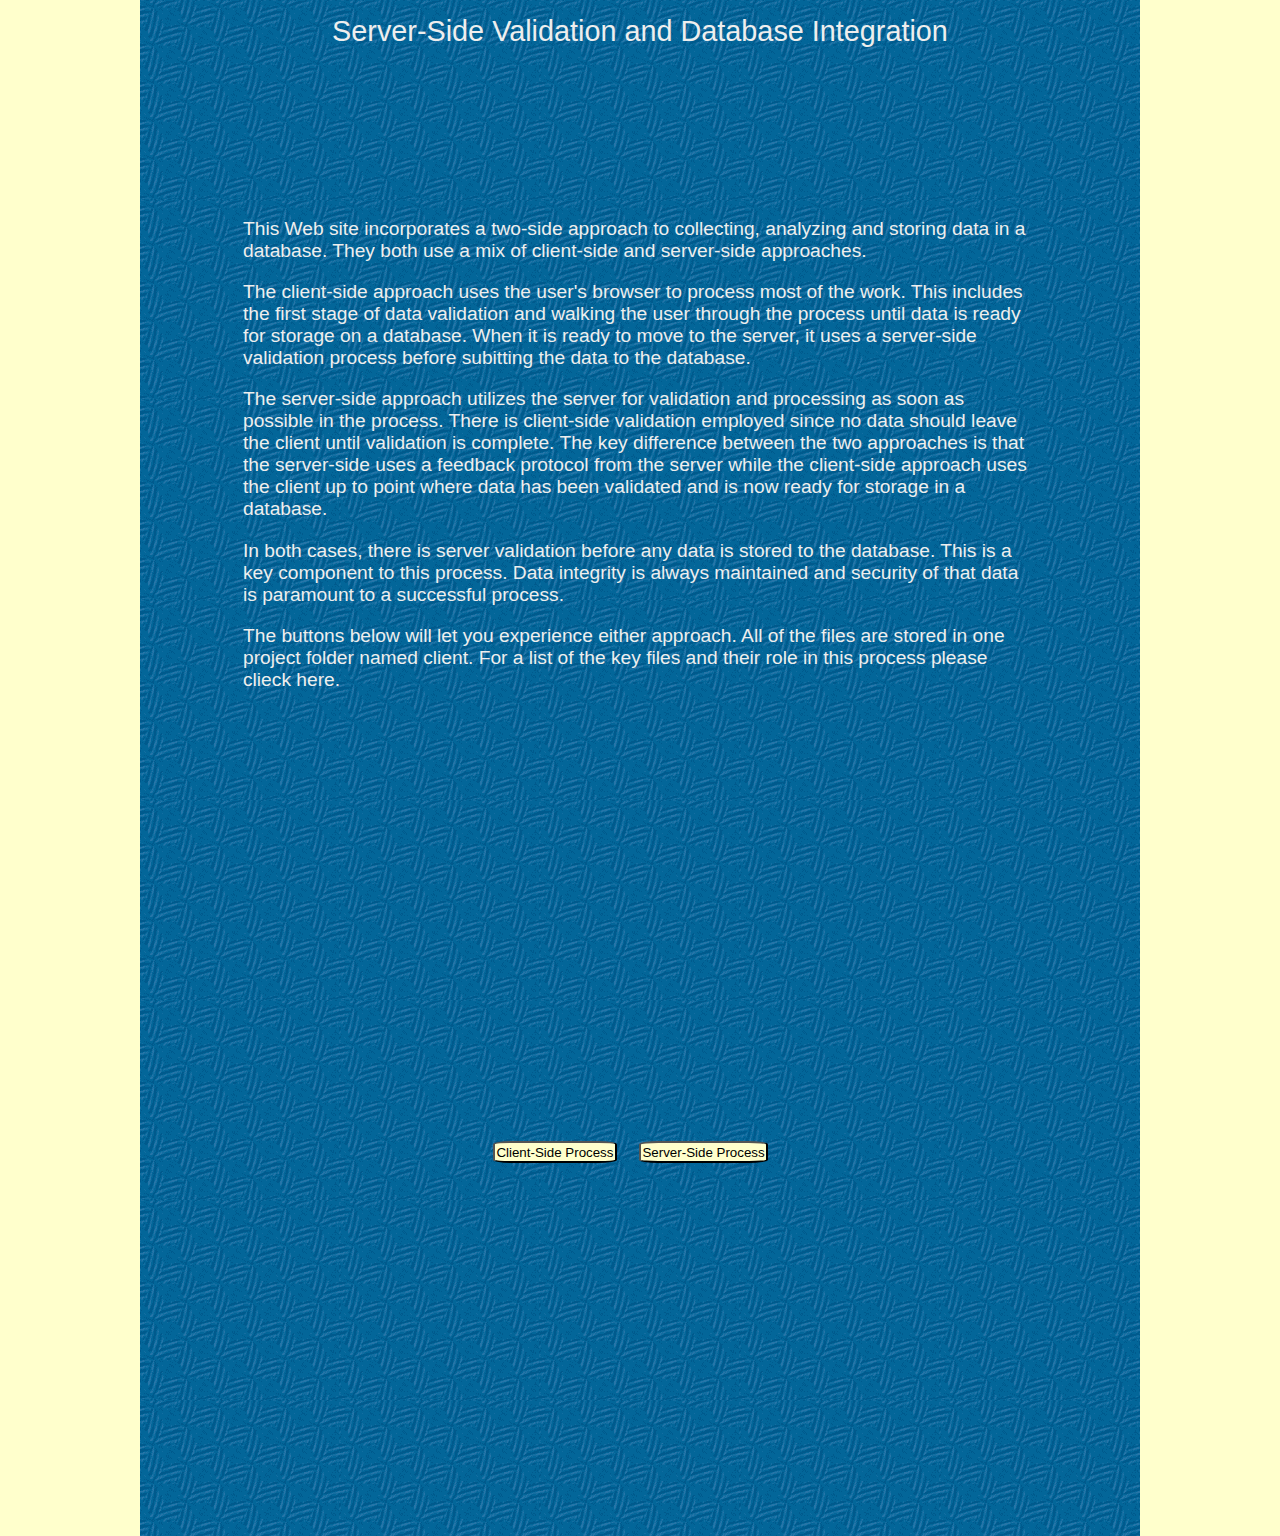
<file: client/index.htm>
<!DOCTYPE html>
<html>
<head>

<link href="./common/form_val.css" type="text/css" rel="stylesheet">

<meta charset="utf-8">
<title>Server-Side Validation and Database Integration</title>
</head>

<body>
<div id="container">
	<table id="intro_tbl">
		<tr>
			<td colspan="2">
				<div id="title">
					Server-Side Validation and Database Integration
				</div>
			</td>
		</tr>
		<tr>
			<td colspan="2">
				<p class="para">
					This Web site incorporates a two-side approach to collecting, analyzing and storing data in a database. They both use a mix of client-side and server-side approaches.
				</p>
				<p class="para">
					The client-side approach uses the user's browser to process most of the work. This includes the first stage of data validation and walking the user through the process until data is ready for storage on a database. When it is ready to move to the server, it uses a server-side validation process before subitting the data to the database.
				</p>
				<p class="para">
					The server-side approach utilizes the server for validation and processing as soon as possible in the process. There is client-side validation employed since no data should leave the client until validation is complete. The key difference between the two approaches is that the server-side uses a feedback protocol from the server while the client-side approach uses the client up to point where data has been validated and is now ready for storage in a database. 
				</p>
				<p class="para">
					In both cases, there is server validation before any data is stored to the database. This is a key component to this process. Data integrity is always maintained and security of that data is paramount to a successful process.
				</p>
				<p class="para">
					The buttons below will let you experience either approach. All of the files are stored in one project folder named <span>client</span>. For a list of the key files and their role in this process please clieck here.
				</p>
			</td>
		</tr>
	</table>
	<table id="btn_tbl">
		<tr>
			<td>
				<form name="client" action="./htm/client.htm" method="post">
					<input type="submit" class="btn" value="Client-Side Process" />
				</form>
			</td>
			<td>
				<form name="client" action="./php/client.php" method="post">
					<input type="submit"  class="btn" value = "Server-Side Process" />
				</form>
			</td>
		</tr>
	</table>
</div> <!-- end container -->
</body>
</html>
</file>
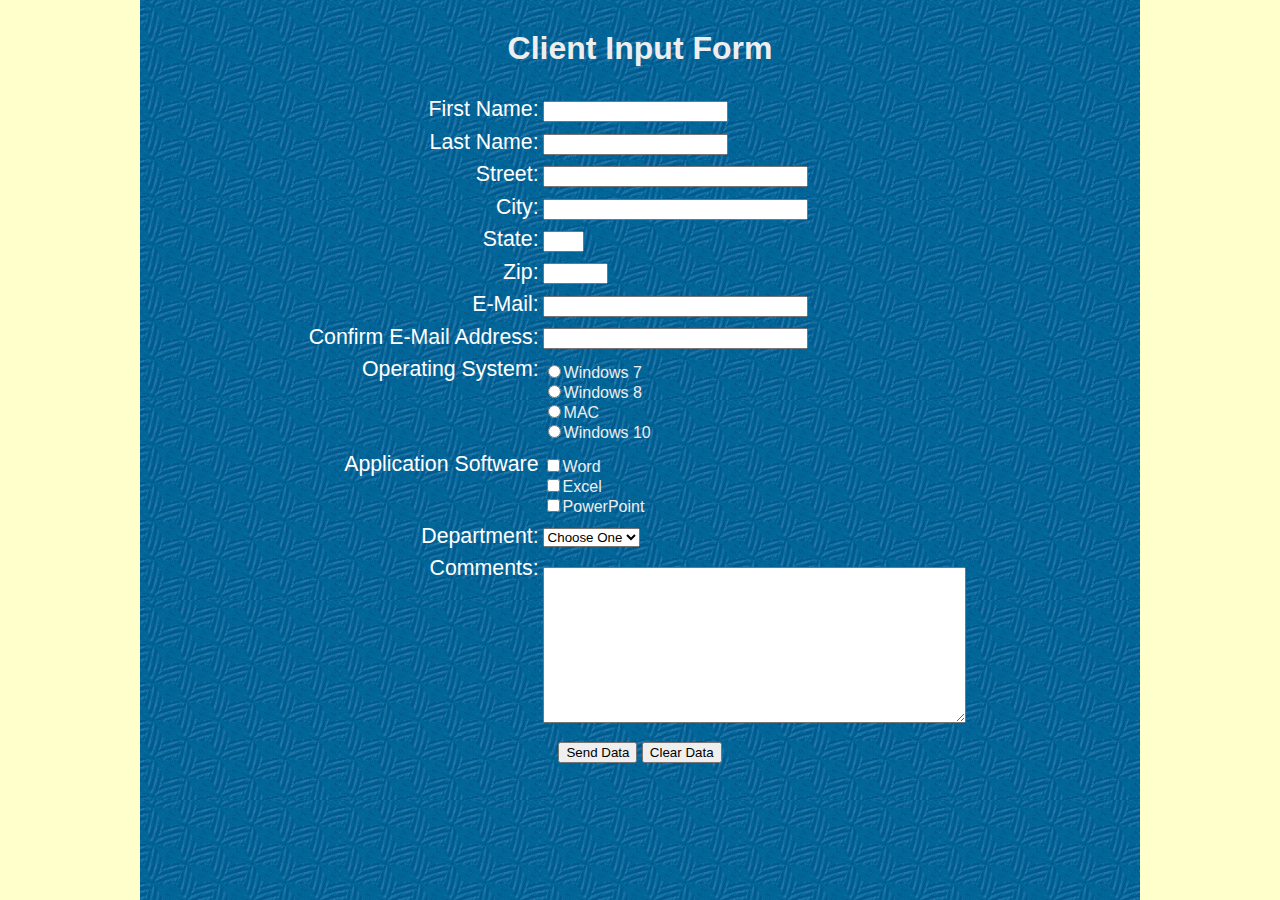
<file: client/htm/client.htm>
<!DOCTYPE html>
<html>
<head>

<link href="../common/form_val.css" type="text/css" rel="stylesheet">

<script type="text/javascript"  src="../common/form_val.js"></script>

<meta charset="utf-8">
<title>Form Validation</title>
</head>

<body>
<div id="container">

	<form name="client" action="../htm/feedback.htm" onsubmit="return val_data();" method="post">
	<table>
		<tr>
			<td colspan="2">
				<h1 style="text-align:center;">Client Input Form</h1>
			</td>
		</tr>
    	<tr>
        	<td class="labels">First Name:</td>
            <td><input name="fn" size="20" ></td>
        </tr>
		<tr>
        	<td class="labels">Last Name:</td>
            <td><input name="ln" size="20" ></td>
        </tr>
		<tr>
        	<td class="labels">Street:</td>
            <td><input name="street" size="30" ></td>
        </tr>
		<tr>
        	<td class="labels">City:</td>
            <td><input name="city" size="30" ></td>
        </tr>
        <tr>
        	<td class="labels">State:</td>
            <td><input name="st" size="2" maxlength="2" ></td>
        </tr>
        <tr>
        	<td class="labels">Zip:</td>
            <td><input name="zip" size="5" maxlength="5" ></td>
        </tr>
		<tr>
        	<td class="labels">E-Mail:</td>
            <td><input name="em" size="30" ></td>
        </tr>
		<tr>
        	<td class="labels">Confirm E-Mail Address:</td>
            <td><input name="em2" size="30" ></td>
        </tr>
        <tr>
        	<td class="labels">Operating System:</td>
            <td>
			
			<input type="radio" name="opsys" value="3">Windows 7<br />
			<input type="radio" name="opsys" value="2">Windows 8<br />
			<input type="radio" name="opsys" value="4">MAC<br />
			<input type="radio" name="opsys" value="1">Windows 10
			
			</td>
        </tr>
        <tr>
        	<td class="labels">Application Software</td>
            <td>
            <input type="checkbox" value="5" name="word">Word<br />
			<input type="checkbox" value="6" name="excel">Excel<br />
			<input type="checkbox" value="7" name="ppt">PowerPoint
            </td>
        </tr>
        <tr>
        	<td class="labels">Department:</td>
            <td>
            	<select name="dept">
                	<option value="">Choose One</option>
					<option value='1'>Marketing</option>
					<option value='2'>Accounting</option>
					<option value='3'>Operations</option>
					<option value='4'>IT</option>  
                </select>
            </td>
        </tr>
		<tr>
        	<td class="labels">Comments:</td>
            <td>
            	<textarea name="comments" rows="10" cols="50"></textarea>
            </td>
        </tr>
        <tr>
        	<td colspan="2" style="text-align:center;">
            	<input type="submit" name="s" value="Send Data">
           
            	<input type="reset" name="r" value="Clear Data">
            </td>
        </tr>
	</table>
    </form>
</div> <!-- end container -->
</body>
</html>
</file>
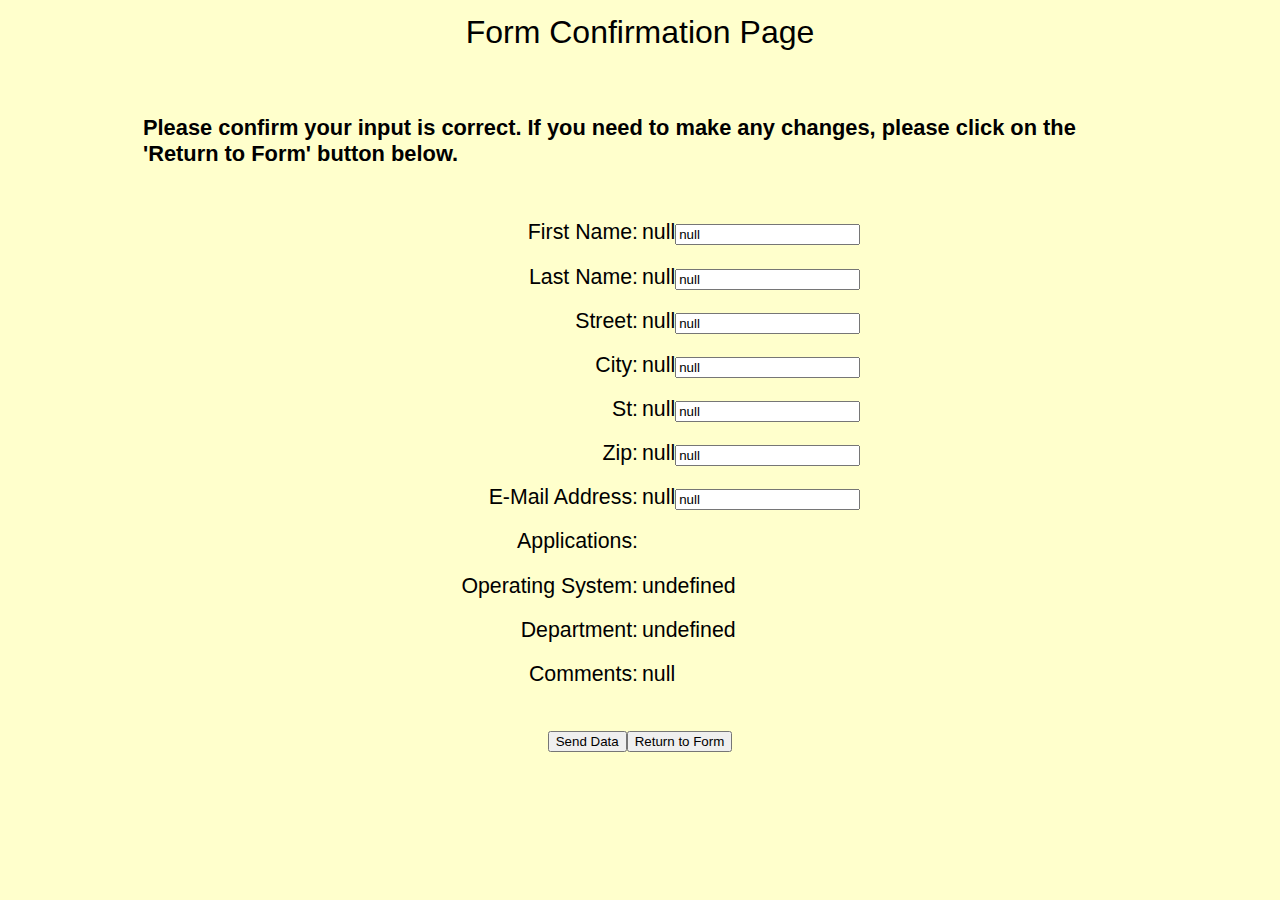
<file: client/htm/feedback.htm>
<!DOCTYPE html>
<html>
<head>
<link href="../common/form_val.css" type="text/css" rel="stylesheet">
<script type="text/javascript" src="../common/feedback.js"></script> 
<meta charset="utf-8">
<title>Feedback</title>
</head>

<body>

<script type="text/javascript">

	showCookies();

</script>

</body>
</html>
</file>
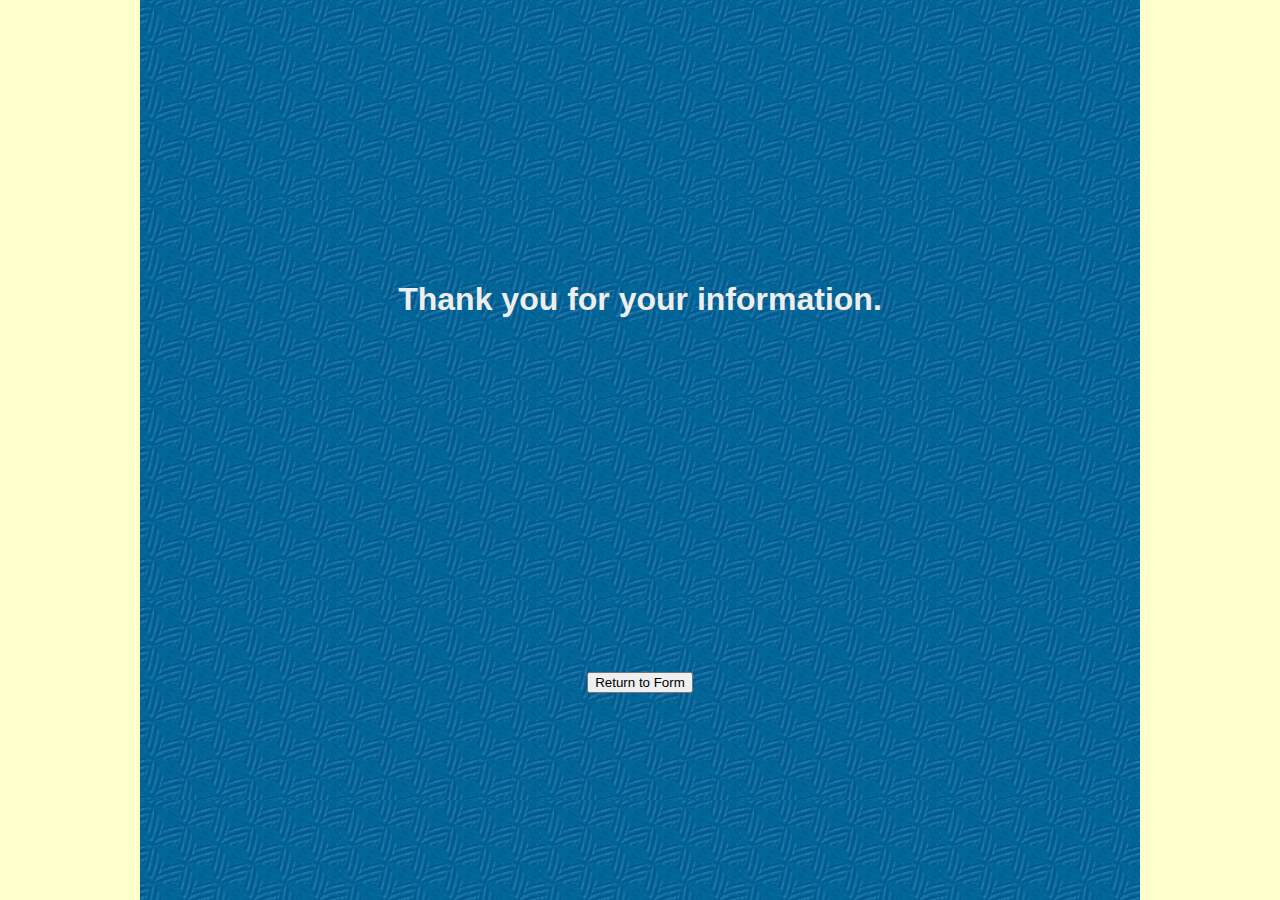
<file: client/htm/thanks.htm>
<!doctype html>
<html>
<head>
<link href="../common/form_val.css" type="text/css" rel="stylesheet">
<meta charset="utf-8">
<title>Feedback</title>
</head>

<body>
<div id="container">
	
<table id="thanks">
	<tr>
		<td>
			<h1>Thank you for your information.</h1>
		</td>
	</tr>
	<tr>
		<td>
			<form>
				<input type="button" id="b1" value="Return to Form" onclick="window.location='client.htm'" />
			</form>
		</td>
	</tr>
</table>	

</div>
</body>
</html>
</file>
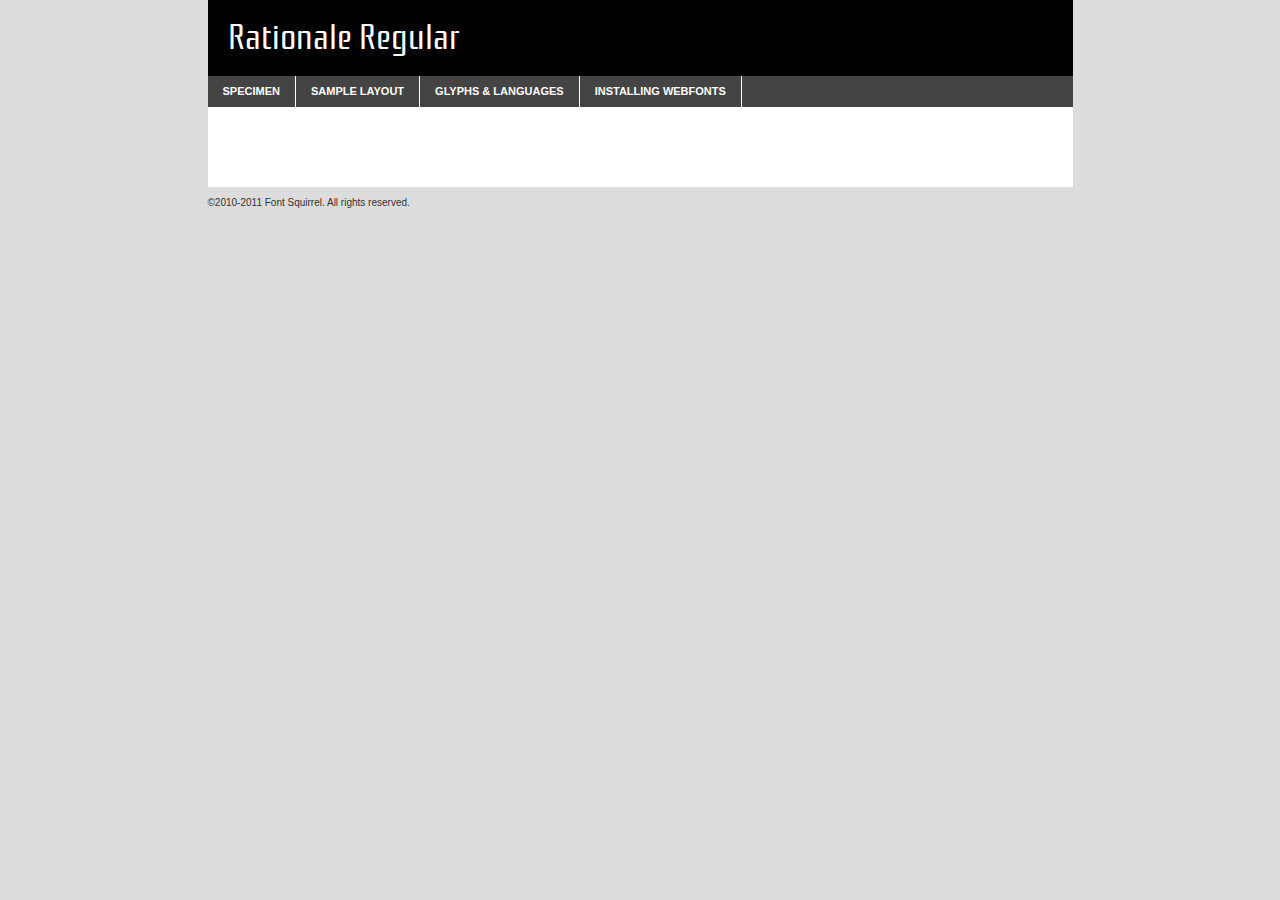
<file: wampthemes/modern/fonts/rationale-regular-demo.html>
<!DOCTYPE html PUBLIC "-//W3C//DTD XHTML 1.0 Transitional//EN"
	"http://www.w3.org/TR/xhtml1/DTD/xhtml1-transitional.dtd">

<html xmlns="http://www.w3.org/1999/xhtml" xml:lang="en" lang="en">
<head>
	<meta http-equiv="Content-Type" content="text/html; charset=utf-8" />
	<script src="http://ajax.googleapis.com/ajax/libs/jquery/1.7.2/jquery.min.js" type="text/javascript" charset="utf-8"></script>
	<script src="specimen_files/easytabs.js" type="text/javascript" charset="utf-8"></script>
	<link rel="stylesheet" href="specimen_files/specimen_stylesheet.css" type="text/css" charset="utf-8" />
	<link rel="stylesheet" href="stylesheet.css" type="text/css" charset="utf-8" />

	<style type="text/css">
					body{
				font-family: 'rationaleregular';
							}
		</style>

	<title>Rationale Regular Specimen</title>
	
	
	<script type="text/javascript" charset="utf-8">
		$(document).ready(function() {
			$('#container').easyTabs({defaultContent:1});
		});
	</script>
</head>

<body>
<div id="container">
	<div id="header">
		Rationale Regular	</div>
	<ul class="tabs">
		<li><a href="#specimen">Specimen</a></li>
		<li><a href="#layout">Sample Layout</a></li>
				<li><a href="#glyphs">Glyphs &amp; Languages</a></li>
		<li><a href="#installing">Installing Webfonts</a></li>
		
	</ul>
	
	<div id="main_content">

		
			<div id="specimen">
		
				<div class="section">
					<div class="grid12 firstcol">
						<div class="huge">AaBb</div>
					</div>
				</div>
		
				<div class="section">
					<div class="glyph_range">A&#x200B;B&#x200b;C&#x200b;D&#x200b;E&#x200b;F&#x200b;G&#x200b;H&#x200b;I&#x200b;J&#x200b;K&#x200b;L&#x200b;M&#x200b;N&#x200b;O&#x200b;P&#x200b;Q&#x200b;R&#x200b;S&#x200b;T&#x200b;U&#x200b;V&#x200b;W&#x200b;X&#x200b;Y&#x200b;Z&#x200b;a&#x200b;b&#x200b;c&#x200b;d&#x200b;e&#x200b;f&#x200b;g&#x200b;h&#x200b;i&#x200b;j&#x200b;k&#x200b;l&#x200b;m&#x200b;n&#x200b;o&#x200b;p&#x200b;q&#x200b;r&#x200b;s&#x200b;t&#x200b;u&#x200b;v&#x200b;w&#x200b;x&#x200b;y&#x200b;z&#x200b;1&#x200b;2&#x200b;3&#x200b;4&#x200b;5&#x200b;6&#x200b;7&#x200b;8&#x200b;9&#x200b;0&#x200b;&amp;&#x200b;.&#x200b;,&#x200b;?&#x200b;!&#x200b;&#64;&#x200b;(&#x200b;)&#x200b;#&#x200b;$&#x200b;%&#x200b;*&#x200b;+&#x200b;-&#x200b;=&#x200b;:&#x200b;;</div>
				</div>
				<div class="section">
					<div class="grid12 firstcol">
						<table class="sample_table">
							<tr><td>10</td><td class="size10">abcdefghijklmnopqrstuvwxyzABCDEFGHIJKLMNOPQRSTUVWXYZ0123456789abcdefghijklmnopqrstuvwxyzABCDEFGHIJKLMNOPQRSTUVWXYZ0123456789abcdefghijklmnopqrstuvwxyzABCDEFGHIJKLMNOPQRSTUVWXYZ</td></tr>
							<tr><td>11</td><td class="size11">abcdefghijklmnopqrstuvwxyzABCDEFGHIJKLMNOPQRSTUVWXYZ0123456789abcdefghijklmnopqrstuvwxyzABCDEFGHIJKLMNOPQRSTUVWXYZ0123456789abcdefghijklmnopqrstuvwxyzABCDEFGHIJKLMNOPQRSTUVWXYZ</td></tr>
							<tr><td>12</td><td class="size12">abcdefghijklmnopqrstuvwxyzABCDEFGHIJKLMNOPQRSTUVWXYZ0123456789abcdefghijklmnopqrstuvwxyzABCDEFGHIJKLMNOPQRSTUVWXYZ0123456789abcdefghijklmnopqrstuvwxyzABCDEFGHIJKLMNOPQRSTUVWXYZ</td></tr>
							<tr><td>13</td><td class="size13">abcdefghijklmnopqrstuvwxyzABCDEFGHIJKLMNOPQRSTUVWXYZ0123456789abcdefghijklmnopqrstuvwxyzABCDEFGHIJKLMNOPQRSTUVWXYZ0123456789abcdefghijklmnopqrstuvwxyzABCDEFGHIJKLMNOPQRSTUVWXYZ</td></tr>
							<tr><td>14</td><td class="size14">abcdefghijklmnopqrstuvwxyzABCDEFGHIJKLMNOPQRSTUVWXYZ0123456789abcdefghijklmnopqrstuvwxyzABCDEFGHIJKLMNOPQRSTUVWXYZ0123456789abcdefghijklmnopqrstuvwxyzABCDEFGHIJKLMNOPQRSTUVWXYZ</td></tr>
							<tr><td>16</td><td class="size16">abcdefghijklmnopqrstuvwxyzABCDEFGHIJKLMNOPQRSTUVWXYZ0123456789abcdefghijklmnopqrstuvwxyzABCDEFGHIJKLMNOPQRSTUVWXYZ</td></tr>
							<tr><td>18</td><td class="size18">abcdefghijklmnopqrstuvwxyzABCDEFGHIJKLMNOPQRSTUVWXYZ0123456789abcdefghijklmnopqrstuvwxyzABCDEFGHIJKLMNOPQRSTUVWXYZ</td></tr>
							<tr><td>20</td><td class="size20">abcdefghijklmnopqrstuvwxyzABCDEFGHIJKLMNOPQRSTUVWXYZ0123456789abcdefghijklmnopqrstuvwxyzABCDEFGHIJKLMNOPQRSTUVWXYZ</td></tr>
							<tr><td>24</td><td class="size24">abcdefghijklmnopqrstuvwxyzABCDEFGHIJKLMNOPQRSTUVWXYZ0123456789abcdefghijklmnopqrstuvwxyzABCDEFGHIJKLMNOPQRSTUVWXYZ</td></tr>
							<tr><td>30</td><td class="size30">abcdefghijklmnopqrstuvwxyzABCDEFGHIJKLMNOPQRSTUVWXYZ0123456789abcdefghijklmnopqrstuvwxyzABCDEFGHIJKLMNOPQRSTUVWXYZ</td></tr>
							<tr><td>36</td><td class="size36">abcdefghijklmnopqrstuvwxyzABCDEFGHIJKLMNOPQRSTUVWXYZ0123456789abcdefghijklmnopqrstuvwxyzABCDEFGHIJKLMNOPQRSTUVWXYZ</td></tr>
							<tr><td>48</td><td class="size48">abcdefghijklmnopqrstuvwxyzABCDEFGHIJKLMNOPQRSTUVWXYZ0123456789abcdefghijklmnopqrstuvwxyzABCDEFGHIJKLMNOPQRSTUVWXYZ</td></tr>
							<tr><td>60</td><td class="size60">abcdefghijklmnopqrstuvwxyzABCDEFGHIJKLMNOPQRSTUVWXYZ0123456789abcdefghijklmnopqrstuvwxyzABCDEFGHIJKLMNOPQRSTUVWXYZ</td></tr>
							<tr><td>72</td><td class="size72">abcdefghijklmnopqrstuvwxyzABCDEFGHIJKLMNOPQRSTUVWXYZ0123456789abcdefghijklmnopqrstuvwxyzABCDEFGHIJKLMNOPQRSTUVWXYZ</td></tr>
							<tr><td>90</td><td class="size90">abcdefghijklmnopqrstuvwxyzABCDEFGHIJKLMNOPQRSTUVWXYZ0123456789abcdefghijklmnopqrstuvwxyzABCDEFGHIJKLMNOPQRSTUVWXYZ</td></tr>
						</table>
				
					</div>
			
				</div>
		
		
		
								<div class="section" id="bodycomparison">


										<div id="xheight">
				<div class="fontbody">&#x25FC;&#x25FC;&#x25FC;&#x25FC;&#x25FC;&#x25FC;&#x25FC;&#x25FC;&#x25FC;&#x25FC;&#x25FC;&#x25FC;&#x25FC;&#x25FC;&#x25FC;&#x25FC;&#x25FC;&#x25FC;&#x25FC;&#x25FC;&#x25FC;&#x25FC;&#x25FC;&#x25FC;&#x25FC;&#x25FC;&#x25FC;&#x25FC;&#x25FC;&#x25FC;&#x25FC;&#x25FC;&#x25FC;&#x25FC;&#x25FC;&#x25FC;&#x25FC;&#x25FC;&#x25FC;&#x25FC;&#x25FC;&#x25FC;&#x25FC;&#x25FC;&#x25FC;&#x25FC;&#x25FC;&#x25FC;&#x25FC;&#x25FC;&#x25FC;&#x25FC;&#x25FC;&#x25FC;&#x25FC;&#x25FC;&#x25FC;&#x25FC;&#x25FC;&#x25FC;&#x25FC;&#x25FC;&#x25FC;&#x25FC;&#x25FC;&#x25FC;&#x25FC;&#x25FC;&#x25FC;&#x25FC;&#x25FC;&#x25FC;&#x25FC;&#x25FC;&#x25FC;&#x25FC;&#x25FC;&#x25FC;&#x25FC;&#x25FC;&#x25FC;&#x25FC;&#x25FC;&#x25FC;&#x25FC;&#x25FC;&#x25FC;&#x25FC;&#x25FC;&#x25FC;&#x25FC;&#x25FC;&#x25FC;&#x25FC;&#x25FC;&#x25FC;&#x25FC;&#x25FC;&#x25FC;body</div><div class="arialbody">body</div><div class="verdanabody">body</div><div class="georgiabody">body</div></div>
										<div class="fontbody" style="z-index:1">
											body<span>Rationale Regular</span>
										</div>
										<div class="arialbody" style="z-index:1">
											body<span>Arial</span>
										</div>
										<div class="verdanabody" style="z-index:1">
											body<span>Verdana</span>
										</div>
										<div class="georgiabody" style="z-index:1">
											body<span>Georgia</span>
										</div>



								</div>
		
		
				<div class="section psample psample_row1" id="">
					
					<div class="grid2 firstcol">
						<p class="size10"><span>10.</span>Aenean lacinia bibendum nulla sed consectetur. Fusce dapibus, tellus ac cursus commodo, tortor mauris condimentum nibh, ut fermentum massa justo sit amet risus. Nullam id dolor id nibh ultricies vehicula ut id elit. Cum sociis natoque penatibus et magnis dis parturient montes, nascetur ridiculus mus. Nulla vitae elit libero, a pharetra augue.</p>
			
					</div>
					<div class="grid3">
						<p class="size11"><span>11.</span>Aenean lacinia bibendum nulla sed consectetur. Fusce dapibus, tellus ac cursus commodo, tortor mauris condimentum nibh, ut fermentum massa justo sit amet risus. Nullam id dolor id nibh ultricies vehicula ut id elit. Cum sociis natoque penatibus et magnis dis parturient montes, nascetur ridiculus mus. Nulla vitae elit libero, a pharetra augue.</p>
			
					</div>
					<div class="grid3">
						<p class="size12"><span>12.</span>Aenean lacinia bibendum nulla sed consectetur. Fusce dapibus, tellus ac cursus commodo, tortor mauris condimentum nibh, ut fermentum massa justo sit amet risus. Nullam id dolor id nibh ultricies vehicula ut id elit. Cum sociis natoque penatibus et magnis dis parturient montes, nascetur ridiculus mus. Nulla vitae elit libero, a pharetra augue.</p>
			
					</div>
					<div class="grid4">
						<p class="size13"><span>13.</span>Aenean lacinia bibendum nulla sed consectetur. Fusce dapibus, tellus ac cursus commodo, tortor mauris condimentum nibh, ut fermentum massa justo sit amet risus. Nullam id dolor id nibh ultricies vehicula ut id elit. Cum sociis natoque penatibus et magnis dis parturient montes, nascetur ridiculus mus. Nulla vitae elit libero, a pharetra augue.</p>
			
					</div>
					<div class="white_blend"></div>
					
				</div>
				<div class="section psample psample_row2" id="">
					<div class="grid3 firstcol">
						<p class="size14"><span>14.</span>Aenean lacinia bibendum nulla sed consectetur. Fusce dapibus, tellus ac cursus commodo, tortor mauris condimentum nibh, ut fermentum massa justo sit amet risus. Nullam id dolor id nibh ultricies vehicula ut id elit. Cum sociis natoque penatibus et magnis dis parturient montes, nascetur ridiculus mus. Nulla vitae elit libero, a pharetra augue.</p>
			
					</div>
					<div class="grid4">
						<p class="size16"><span>16.</span>Aenean lacinia bibendum nulla sed consectetur. Fusce dapibus, tellus ac cursus commodo, tortor mauris condimentum nibh, ut fermentum massa justo sit amet risus. Nullam id dolor id nibh ultricies vehicula ut id elit. Cum sociis natoque penatibus et magnis dis parturient montes, nascetur ridiculus mus. Nulla vitae elit libero, a pharetra augue.</p>
			
					</div>
					<div class="grid5">
						<p class="size18"><span>18.</span>Aenean lacinia bibendum nulla sed consectetur. Fusce dapibus, tellus ac cursus commodo, tortor mauris condimentum nibh, ut fermentum massa justo sit amet risus. Nullam id dolor id nibh ultricies vehicula ut id elit. Cum sociis natoque penatibus et magnis dis parturient montes, nascetur ridiculus mus. Nulla vitae elit libero, a pharetra augue.</p>
			
					</div>

					<div class="white_blend"></div>

				</div>
				
				<div class="section psample psample_row3" id="">
					<div class="grid5 firstcol">
						<p class="size20"><span>20.</span>Aenean lacinia bibendum nulla sed consectetur. Fusce dapibus, tellus ac cursus commodo, tortor mauris condimentum nibh, ut fermentum massa justo sit amet risus. Nullam id dolor id nibh ultricies vehicula ut id elit. Cum sociis natoque penatibus et magnis dis parturient montes, nascetur ridiculus mus. Nulla vitae elit libero, a pharetra augue.</p>
					</div>
					<div class="grid7">
						<p class="size24"><span>24.</span>Aenean lacinia bibendum nulla sed consectetur. Fusce dapibus, tellus ac cursus commodo, tortor mauris condimentum nibh, ut fermentum massa justo sit amet risus. Nullam id dolor id nibh ultricies vehicula ut id elit. Cum sociis natoque penatibus et magnis dis parturient montes, nascetur ridiculus mus. Nulla vitae elit libero, a pharetra augue.</p>
					</div>
					
					<div class="white_blend"></div>
					
				</div>
				
				<div class="section psample psample_row4" id="">
					<div class="grid12 firstcol">
						<p class="size30"><span>30.</span>Aenean lacinia bibendum nulla sed consectetur. Fusce dapibus, tellus ac cursus commodo, tortor mauris condimentum nibh, ut fermentum massa justo sit amet risus. Nullam id dolor id nibh ultricies vehicula ut id elit. Cum sociis natoque penatibus et magnis dis parturient montes, nascetur ridiculus mus. Nulla vitae elit libero, a pharetra augue.</p>
					</div>
					<div class="white_blend"></div>
					
				</div>
				
				
				
				<div class="section psample psample_row1 fullreverse">
					<div class="grid2 firstcol">
						<p class="size10"><span>10.</span>Aenean lacinia bibendum nulla sed consectetur. Fusce dapibus, tellus ac cursus commodo, tortor mauris condimentum nibh, ut fermentum massa justo sit amet risus. Nullam id dolor id nibh ultricies vehicula ut id elit. Cum sociis natoque penatibus et magnis dis parturient montes, nascetur ridiculus mus. Nulla vitae elit libero, a pharetra augue.</p>
			
					</div>
					<div class="grid3">
						<p class="size11"><span>11.</span>Aenean lacinia bibendum nulla sed consectetur. Fusce dapibus, tellus ac cursus commodo, tortor mauris condimentum nibh, ut fermentum massa justo sit amet risus. Nullam id dolor id nibh ultricies vehicula ut id elit. Cum sociis natoque penatibus et magnis dis parturient montes, nascetur ridiculus mus. Nulla vitae elit libero, a pharetra augue.</p>
			
					</div>
					<div class="grid3">
						<p class="size12"><span>12.</span>Aenean lacinia bibendum nulla sed consectetur. Fusce dapibus, tellus ac cursus commodo, tortor mauris condimentum nibh, ut fermentum massa justo sit amet risus. Nullam id dolor id nibh ultricies vehicula ut id elit. Cum sociis natoque penatibus et magnis dis parturient montes, nascetur ridiculus mus. Nulla vitae elit libero, a pharetra augue.</p>
			
					</div>
					<div class="grid4">
						<p class="size13"><span>13.</span>Aenean lacinia bibendum nulla sed consectetur. Fusce dapibus, tellus ac cursus commodo, tortor mauris condimentum nibh, ut fermentum massa justo sit amet risus. Nullam id dolor id nibh ultricies vehicula ut id elit. Cum sociis natoque penatibus et magnis dis parturient montes, nascetur ridiculus mus. Nulla vitae elit libero, a pharetra augue.</p>
			
					</div>
					<div class="black_blend"></div>
					
				</div>
				
				<div class="section psample psample_row2 fullreverse">
					<div class="grid3 firstcol">
						<p class="size14"><span>14.</span>Aenean lacinia bibendum nulla sed consectetur. Fusce dapibus, tellus ac cursus commodo, tortor mauris condimentum nibh, ut fermentum massa justo sit amet risus. Nullam id dolor id nibh ultricies vehicula ut id elit. Cum sociis natoque penatibus et magnis dis parturient montes, nascetur ridiculus mus. Nulla vitae elit libero, a pharetra augue.</p>
			
					</div>
					<div class="grid4">
						<p class="size16"><span>16.</span>Aenean lacinia bibendum nulla sed consectetur. Fusce dapibus, tellus ac cursus commodo, tortor mauris condimentum nibh, ut fermentum massa justo sit amet risus. Nullam id dolor id nibh ultricies vehicula ut id elit. Cum sociis natoque penatibus et magnis dis parturient montes, nascetur ridiculus mus. Nulla vitae elit libero, a pharetra augue.</p>
			
					</div>
					<div class="grid5">
						<p class="size18"><span>18.</span>Aenean lacinia bibendum nulla sed consectetur. Fusce dapibus, tellus ac cursus commodo, tortor mauris condimentum nibh, ut fermentum massa justo sit amet risus. Nullam id dolor id nibh ultricies vehicula ut id elit. Cum sociis natoque penatibus et magnis dis parturient montes, nascetur ridiculus mus. Nulla vitae elit libero, a pharetra augue.</p>
			
					</div>
					<div class="black_blend"></div>

				</div>
				
				<div class="section psample fullreverse psample_row3" id="">
					<div class="grid5 firstcol">
						<p class="size20"><span>20.</span>Aenean lacinia bibendum nulla sed consectetur. Fusce dapibus, tellus ac cursus commodo, tortor mauris condimentum nibh, ut fermentum massa justo sit amet risus. Nullam id dolor id nibh ultricies vehicula ut id elit. Cum sociis natoque penatibus et magnis dis parturient montes, nascetur ridiculus mus. Nulla vitae elit libero, a pharetra augue.</p>
					</div>
					<div class="grid7">
						<p class="size24"><span>24.</span>Aenean lacinia bibendum nulla sed consectetur. Fusce dapibus, tellus ac cursus commodo, tortor mauris condimentum nibh, ut fermentum massa justo sit amet risus. Nullam id dolor id nibh ultricies vehicula ut id elit. Cum sociis natoque penatibus et magnis dis parturient montes, nascetur ridiculus mus. Nulla vitae elit libero, a pharetra augue.</p>
					</div>
					
					<div class="black_blend"></div>
					
				</div>
				
				<div class="section psample fullreverse psample_row4" id="" style="border-bottom: 20px #000 solid;">
					<div class="grid12 firstcol">
						<p class="size30"><span>30.</span>Aenean lacinia bibendum nulla sed consectetur. Fusce dapibus, tellus ac cursus commodo, tortor mauris condimentum nibh, ut fermentum massa justo sit amet risus. Nullam id dolor id nibh ultricies vehicula ut id elit. Cum sociis natoque penatibus et magnis dis parturient montes, nascetur ridiculus mus. Nulla vitae elit libero, a pharetra augue.</p>
					</div>
					<div class="black_blend"></div>
					
				</div>
				
				
				
				
			</div>
			
			<div id="layout">
				
				<div class="section">
					
					<div class="grid12 firstcol">
						<h1>Lorem Ipsum Dolor</h1>
						<h2>Etiam porta sem malesuada magna mollis euismod</h2>
						
						<p class="byline">By <a href="#link">Aenean Lacinia</a></p>
					</div>
				</div>
				<div class="section">
					<div class="grid8 firstcol">
						<p class="large">Donec sed odio dui. Morbi leo risus, porta ac consectetur ac, vestibulum at eros. Fusce dapibus, tellus ac cursus commodo, tortor mauris condimentum nibh, ut fermentum massa justo sit amet risus. </p>

						
						<h3>Pellentesque ornare sem</h3>

						<p>Maecenas sed diam eget risus varius blandit sit amet non magna. Maecenas faucibus mollis interdum. Donec ullamcorper nulla non metus auctor fringilla. Nullam id dolor id nibh ultricies vehicula ut id elit. Nullam id dolor id nibh ultricies vehicula ut id elit. </p>

						<p>Aenean eu leo quam. Pellentesque ornare sem lacinia quam venenatis vestibulum. Lorem ipsum dolor sit amet, consectetur adipiscing elit. Cum sociis natoque penatibus et magnis dis parturient montes, nascetur ridiculus mus. </p>

						<p>Nulla vitae elit libero, a pharetra augue. Praesent commodo cursus magna, vel scelerisque nisl consectetur et. Aenean lacinia bibendum nulla sed consectetur. </p>

						<p>Nullam quis risus eget urna mollis ornare vel eu leo. Nullam quis risus eget urna mollis ornare vel eu leo. Maecenas sed diam eget risus varius blandit sit amet non magna. Donec ullamcorper nulla non metus auctor fringilla. </p>

						<h3>Cras mattis consectetur</h3>

						<p>Aenean eu leo quam. Pellentesque ornare sem lacinia quam venenatis vestibulum. Aenean lacinia bibendum nulla sed consectetur. Integer posuere erat a ante venenatis dapibus posuere velit aliquet. Cras mattis consectetur purus sit amet fermentum. </p>

						<p>Nullam id dolor id nibh ultricies vehicula ut id elit. Nullam quis risus eget urna mollis ornare vel eu leo. Cras mattis consectetur purus sit amet fermentum.</p>
					</div>
					
					<div class="grid4 sidebar">
						
						<div class="box reverse">
							<p class="last">Nullam quis risus eget urna mollis ornare vel eu leo. Donec ullamcorper nulla non metus auctor fringilla. Cras mattis consectetur purus sit amet fermentum. Sed posuere consectetur est at lobortis. Lorem ipsum dolor sit amet, consectetur adipiscing elit. </p>
						</div>
						
						<p class="caption">Maecenas sed diam eget risus varius.</p>

						<p>Vestibulum id ligula porta felis euismod semper. Integer posuere erat a ante venenatis dapibus posuere velit aliquet. Vestibulum id ligula porta felis euismod semper. Sed posuere consectetur est at lobortis. Maecenas sed diam eget risus varius blandit sit amet non magna. Fusce dapibus, tellus ac cursus commodo, tortor mauris condimentum nibh, ut fermentum massa justo sit amet risus. </p>

					

						<p>Duis mollis, est non commodo luctus, nisi erat porttitor ligula, eget lacinia odio sem nec elit. Aenean lacinia bibendum nulla sed consectetur. Vivamus sagittis lacus vel augue laoreet rutrum faucibus dolor auctor. Aenean lacinia bibendum nulla sed consectetur. Nullam quis risus eget urna mollis ornare vel eu leo. </p>

						<p>Praesent commodo cursus magna, vel scelerisque nisl consectetur et. Donec ullamcorper nulla non metus auctor fringilla. Maecenas faucibus mollis interdum. Fusce dapibus, tellus ac cursus commodo, tortor mauris condimentum nibh, ut fermentum massa justo sit amet risus. </p>

					</div>
				</div>
				
			</div>


			



		<div id="glyphs">
			<div class="section">
				<div class="grid12 firstcol">
			
				<h1>Language Support</h1>
				<p>The subset of Rationale Regular in this kit supports the following languages:<br />
			
					Albanian, Basque, Breton, Chamorro, Danish, English, Faroese, Finnish, Frisian, Galician, German, Icelandic, Italian, Malagasy, Norwegian, Portuguese, Spanish, Swedish				</p>
				<h1>Glyph Chart</h1>
				<p>The subset of Rationale Regular in this kit includes all the glyphs listed below. Unicode entities are included above each glyph to help you insert individual characters into your layout.</p>
				<div id="glyph_chart">
			
																				 <div><p>&amp;#13;</p>&#13;</div>
																				 <div><p>&amp;#32;</p>&#32;</div>
																				 <div><p>&amp;#33;</p>&#33;</div>
																				 <div><p>&amp;#34;</p>&#34;</div>
																				 <div><p>&amp;#35;</p>&#35;</div>
																				 <div><p>&amp;#36;</p>&#36;</div>
																				 <div><p>&amp;#37;</p>&#37;</div>
																				 <div><p>&amp;#38;</p>&#38;</div>
																				 <div><p>&amp;#39;</p>&#39;</div>
																				 <div><p>&amp;#40;</p>&#40;</div>
																				 <div><p>&amp;#41;</p>&#41;</div>
																				 <div><p>&amp;#42;</p>&#42;</div>
																				 <div><p>&amp;#43;</p>&#43;</div>
																				 <div><p>&amp;#44;</p>&#44;</div>
																				 <div><p>&amp;#45;</p>&#45;</div>
																				 <div><p>&amp;#46;</p>&#46;</div>
																				 <div><p>&amp;#47;</p>&#47;</div>
																				 <div><p>&amp;#48;</p>&#48;</div>
																				 <div><p>&amp;#49;</p>&#49;</div>
																				 <div><p>&amp;#50;</p>&#50;</div>
																				 <div><p>&amp;#51;</p>&#51;</div>
																				 <div><p>&amp;#52;</p>&#52;</div>
																				 <div><p>&amp;#53;</p>&#53;</div>
																				 <div><p>&amp;#54;</p>&#54;</div>
																				 <div><p>&amp;#55;</p>&#55;</div>
																				 <div><p>&amp;#56;</p>&#56;</div>
																				 <div><p>&amp;#57;</p>&#57;</div>
																				 <div><p>&amp;#58;</p>&#58;</div>
																				 <div><p>&amp;#59;</p>&#59;</div>
																				 <div><p>&amp;#60;</p>&#60;</div>
																				 <div><p>&amp;#61;</p>&#61;</div>
																				 <div><p>&amp;#62;</p>&#62;</div>
																				 <div><p>&amp;#63;</p>&#63;</div>
																				 <div><p>&amp;#64;</p>&#64;</div>
																				 <div><p>&amp;#65;</p>&#65;</div>
																				 <div><p>&amp;#66;</p>&#66;</div>
																				 <div><p>&amp;#67;</p>&#67;</div>
																				 <div><p>&amp;#68;</p>&#68;</div>
																				 <div><p>&amp;#69;</p>&#69;</div>
																				 <div><p>&amp;#70;</p>&#70;</div>
																				 <div><p>&amp;#71;</p>&#71;</div>
																				 <div><p>&amp;#72;</p>&#72;</div>
																				 <div><p>&amp;#73;</p>&#73;</div>
																				 <div><p>&amp;#74;</p>&#74;</div>
																				 <div><p>&amp;#75;</p>&#75;</div>
																				 <div><p>&amp;#76;</p>&#76;</div>
																				 <div><p>&amp;#77;</p>&#77;</div>
																				 <div><p>&amp;#78;</p>&#78;</div>
																				 <div><p>&amp;#79;</p>&#79;</div>
																				 <div><p>&amp;#80;</p>&#80;</div>
																				 <div><p>&amp;#81;</p>&#81;</div>
																				 <div><p>&amp;#82;</p>&#82;</div>
																				 <div><p>&amp;#83;</p>&#83;</div>
																				 <div><p>&amp;#84;</p>&#84;</div>
																				 <div><p>&amp;#85;</p>&#85;</div>
																				 <div><p>&amp;#86;</p>&#86;</div>
																				 <div><p>&amp;#87;</p>&#87;</div>
																				 <div><p>&amp;#88;</p>&#88;</div>
																				 <div><p>&amp;#89;</p>&#89;</div>
																				 <div><p>&amp;#90;</p>&#90;</div>
																				 <div><p>&amp;#91;</p>&#91;</div>
																				 <div><p>&amp;#92;</p>&#92;</div>
																				 <div><p>&amp;#93;</p>&#93;</div>
																				 <div><p>&amp;#94;</p>&#94;</div>
																				 <div><p>&amp;#95;</p>&#95;</div>
																				 <div><p>&amp;#96;</p>&#96;</div>
																				 <div><p>&amp;#97;</p>&#97;</div>
																				 <div><p>&amp;#98;</p>&#98;</div>
																				 <div><p>&amp;#99;</p>&#99;</div>
																				 <div><p>&amp;#100;</p>&#100;</div>
																				 <div><p>&amp;#101;</p>&#101;</div>
																				 <div><p>&amp;#102;</p>&#102;</div>
																				 <div><p>&amp;#103;</p>&#103;</div>
																				 <div><p>&amp;#104;</p>&#104;</div>
																				 <div><p>&amp;#105;</p>&#105;</div>
																				 <div><p>&amp;#106;</p>&#106;</div>
																				 <div><p>&amp;#107;</p>&#107;</div>
																				 <div><p>&amp;#108;</p>&#108;</div>
																				 <div><p>&amp;#109;</p>&#109;</div>
																				 <div><p>&amp;#110;</p>&#110;</div>
																				 <div><p>&amp;#111;</p>&#111;</div>
																				 <div><p>&amp;#112;</p>&#112;</div>
																				 <div><p>&amp;#113;</p>&#113;</div>
																				 <div><p>&amp;#114;</p>&#114;</div>
																				 <div><p>&amp;#115;</p>&#115;</div>
																				 <div><p>&amp;#116;</p>&#116;</div>
																				 <div><p>&amp;#117;</p>&#117;</div>
																				 <div><p>&amp;#118;</p>&#118;</div>
																				 <div><p>&amp;#119;</p>&#119;</div>
																				 <div><p>&amp;#120;</p>&#120;</div>
																				 <div><p>&amp;#121;</p>&#121;</div>
																				 <div><p>&amp;#122;</p>&#122;</div>
																				 <div><p>&amp;#123;</p>&#123;</div>
																				 <div><p>&amp;#124;</p>&#124;</div>
																				 <div><p>&amp;#125;</p>&#125;</div>
																				 <div><p>&amp;#126;</p>&#126;</div>
																				 <div><p>&amp;#160;</p>&#160;</div>
																				 <div><p>&amp;#161;</p>&#161;</div>
																				 <div><p>&amp;#162;</p>&#162;</div>
																				 <div><p>&amp;#163;</p>&#163;</div>
																				 <div><p>&amp;#164;</p>&#164;</div>
																				 <div><p>&amp;#165;</p>&#165;</div>
																				 <div><p>&amp;#166;</p>&#166;</div>
																				 <div><p>&amp;#167;</p>&#167;</div>
																				 <div><p>&amp;#168;</p>&#168;</div>
																				 <div><p>&amp;#169;</p>&#169;</div>
																				 <div><p>&amp;#170;</p>&#170;</div>
																				 <div><p>&amp;#171;</p>&#171;</div>
																				 <div><p>&amp;#172;</p>&#172;</div>
																				 <div><p>&amp;#173;</p>&#173;</div>
																				 <div><p>&amp;#174;</p>&#174;</div>
																				 <div><p>&amp;#175;</p>&#175;</div>
																				 <div><p>&amp;#176;</p>&#176;</div>
																				 <div><p>&amp;#177;</p>&#177;</div>
																				 <div><p>&amp;#178;</p>&#178;</div>
																				 <div><p>&amp;#179;</p>&#179;</div>
																				 <div><p>&amp;#180;</p>&#180;</div>
																				 <div><p>&amp;#181;</p>&#181;</div>
																				 <div><p>&amp;#182;</p>&#182;</div>
																				 <div><p>&amp;#183;</p>&#183;</div>
																				 <div><p>&amp;#184;</p>&#184;</div>
																				 <div><p>&amp;#185;</p>&#185;</div>
																				 <div><p>&amp;#186;</p>&#186;</div>
																				 <div><p>&amp;#187;</p>&#187;</div>
																				 <div><p>&amp;#188;</p>&#188;</div>
																				 <div><p>&amp;#189;</p>&#189;</div>
																				 <div><p>&amp;#190;</p>&#190;</div>
																				 <div><p>&amp;#191;</p>&#191;</div>
																				 <div><p>&amp;#192;</p>&#192;</div>
																				 <div><p>&amp;#193;</p>&#193;</div>
																				 <div><p>&amp;#194;</p>&#194;</div>
																				 <div><p>&amp;#195;</p>&#195;</div>
																				 <div><p>&amp;#196;</p>&#196;</div>
																				 <div><p>&amp;#197;</p>&#197;</div>
																				 <div><p>&amp;#198;</p>&#198;</div>
																				 <div><p>&amp;#199;</p>&#199;</div>
																				 <div><p>&amp;#200;</p>&#200;</div>
																				 <div><p>&amp;#201;</p>&#201;</div>
																				 <div><p>&amp;#202;</p>&#202;</div>
																				 <div><p>&amp;#203;</p>&#203;</div>
																				 <div><p>&amp;#204;</p>&#204;</div>
																				 <div><p>&amp;#205;</p>&#205;</div>
																				 <div><p>&amp;#206;</p>&#206;</div>
																				 <div><p>&amp;#207;</p>&#207;</div>
																				 <div><p>&amp;#208;</p>&#208;</div>
																				 <div><p>&amp;#209;</p>&#209;</div>
																				 <div><p>&amp;#210;</p>&#210;</div>
																				 <div><p>&amp;#211;</p>&#211;</div>
																				 <div><p>&amp;#212;</p>&#212;</div>
																				 <div><p>&amp;#213;</p>&#213;</div>
																				 <div><p>&amp;#214;</p>&#214;</div>
																				 <div><p>&amp;#215;</p>&#215;</div>
																				 <div><p>&amp;#216;</p>&#216;</div>
																				 <div><p>&amp;#217;</p>&#217;</div>
																				 <div><p>&amp;#218;</p>&#218;</div>
																				 <div><p>&amp;#219;</p>&#219;</div>
																				 <div><p>&amp;#220;</p>&#220;</div>
																				 <div><p>&amp;#221;</p>&#221;</div>
																				 <div><p>&amp;#222;</p>&#222;</div>
																				 <div><p>&amp;#223;</p>&#223;</div>
																				 <div><p>&amp;#224;</p>&#224;</div>
																				 <div><p>&amp;#225;</p>&#225;</div>
																				 <div><p>&amp;#226;</p>&#226;</div>
																				 <div><p>&amp;#227;</p>&#227;</div>
																				 <div><p>&amp;#228;</p>&#228;</div>
																				 <div><p>&amp;#229;</p>&#229;</div>
																				 <div><p>&amp;#230;</p>&#230;</div>
																				 <div><p>&amp;#231;</p>&#231;</div>
																				 <div><p>&amp;#232;</p>&#232;</div>
																				 <div><p>&amp;#233;</p>&#233;</div>
																				 <div><p>&amp;#234;</p>&#234;</div>
																				 <div><p>&amp;#235;</p>&#235;</div>
																				 <div><p>&amp;#236;</p>&#236;</div>
																				 <div><p>&amp;#237;</p>&#237;</div>
																				 <div><p>&amp;#238;</p>&#238;</div>
																				 <div><p>&amp;#239;</p>&#239;</div>
																				 <div><p>&amp;#240;</p>&#240;</div>
																				 <div><p>&amp;#241;</p>&#241;</div>
																				 <div><p>&amp;#242;</p>&#242;</div>
																				 <div><p>&amp;#243;</p>&#243;</div>
																				 <div><p>&amp;#244;</p>&#244;</div>
																				 <div><p>&amp;#245;</p>&#245;</div>
																				 <div><p>&amp;#246;</p>&#246;</div>
																				 <div><p>&amp;#247;</p>&#247;</div>
																				 <div><p>&amp;#248;</p>&#248;</div>
																				 <div><p>&amp;#249;</p>&#249;</div>
																				 <div><p>&amp;#250;</p>&#250;</div>
																				 <div><p>&amp;#251;</p>&#251;</div>
																				 <div><p>&amp;#252;</p>&#252;</div>
																				 <div><p>&amp;#253;</p>&#253;</div>
																				 <div><p>&amp;#254;</p>&#254;</div>
																				 <div><p>&amp;#255;</p>&#255;</div>
																				 <div><p>&amp;#338;</p>&#338;</div>
																				 <div><p>&amp;#339;</p>&#339;</div>
																				 <div><p>&amp;#710;</p>&#710;</div>
																				 <div><p>&amp;#732;</p>&#732;</div>
																				 <div><p>&amp;#8192;</p>&#8192;</div>
																				 <div><p>&amp;#8193;</p>&#8193;</div>
																				 <div><p>&amp;#8194;</p>&#8194;</div>
																				 <div><p>&amp;#8195;</p>&#8195;</div>
																				 <div><p>&amp;#8196;</p>&#8196;</div>
																				 <div><p>&amp;#8197;</p>&#8197;</div>
																				 <div><p>&amp;#8198;</p>&#8198;</div>
																				 <div><p>&amp;#8199;</p>&#8199;</div>
																				 <div><p>&amp;#8200;</p>&#8200;</div>
																				 <div><p>&amp;#8201;</p>&#8201;</div>
																				 <div><p>&amp;#8202;</p>&#8202;</div>
																				 <div><p>&amp;#8208;</p>&#8208;</div>
																				 <div><p>&amp;#8209;</p>&#8209;</div>
																				 <div><p>&amp;#8210;</p>&#8210;</div>
																				 <div><p>&amp;#8211;</p>&#8211;</div>
																				 <div><p>&amp;#8212;</p>&#8212;</div>
																				 <div><p>&amp;#8216;</p>&#8216;</div>
																				 <div><p>&amp;#8217;</p>&#8217;</div>
																				 <div><p>&amp;#8218;</p>&#8218;</div>
																				 <div><p>&amp;#8220;</p>&#8220;</div>
																				 <div><p>&amp;#8221;</p>&#8221;</div>
																				 <div><p>&amp;#8222;</p>&#8222;</div>
																				 <div><p>&amp;#8226;</p>&#8226;</div>
																				 <div><p>&amp;#8239;</p>&#8239;</div>
																				 <div><p>&amp;#8249;</p>&#8249;</div>
																				 <div><p>&amp;#8250;</p>&#8250;</div>
																				 <div><p>&amp;#8287;</p>&#8287;</div>
																				 <div><p>&amp;#8364;</p>&#8364;</div>
																				 <div><p>&amp;#9724;</p>&#9724;</div>
																																						</div>	
				</div>
		
		
			</div>
		</div>
		
		
		<div id="specs">
			
		</div>
	
		<div id="installing">
			<div class="section">
				<div class="grid7 firstcol">
					<h1>Installing Webfonts</h1>
					
					<p>Webfonts are supported by all major browser platforms but not all in the same way. There are currently four different font formats that must be included in order to target all browsers. This includes TTF, WOFF, EOT and SVG.</p>
					
					<h2>1. Upload your webfonts</h2>
					<p>You must upload your webfont kit to your website. They should be in or near the same directory as your CSS files.</p>
					
					<h2>2. Include the webfont stylesheet</h2>
					<p>A special CSS @font-face declaration helps the various browsers select the appropriate font it needs without causing you a bunch of headaches. Learn more about this syntax by reading the <a href="http://www.fontspring.com/blog/further-hardening-of-the-bulletproof-syntax">Fontspring blog post</a> about it. The code for it is as follows:</p>


<code>
@font-face{ 
	font-family: 'MyWebFont';
	src: url('WebFont.eot');
	src: url('WebFont.eot?#iefix') format('embedded-opentype'),
	     url('WebFont.woff') format('woff'),
	     url('WebFont.ttf') format('truetype'),
	     url('WebFont.svg#webfont') format('svg');
}
</code>

	<p>We've already gone ahead and generated the code for you. All you have to do is link to the stylesheet in your HTML, like this:</p>
	<code>&lt;link rel=&quot;stylesheet&quot; href=&quot;stylesheet.css&quot; type=&quot;text/css&quot; charset=&quot;utf-8&quot; /&gt;</code>

					<h2>3. Modify your own stylesheet</h2>
					<p>To take advantage of your new fonts, you must tell your stylesheet to use them. Look at the original @font-face declaration above and find the property called "font-family." The name linked there will be what you use to reference the font. Prepend that webfont name to the font stack in the "font-family" property, inside the selector you want to change. For example:</p>
<code>p { font-family: 'WebFont', Arial, sans-serif; }</code>

<h2>4. Test</h2>
<p>Getting webfonts to work cross-browser <em>can</em> be tricky. Use the information in the sidebar to help you if you find that fonts aren't loading in a particular browser.</p>
				</div>
				
				<div class="grid5 sidebar">
					<div class="box">
						<h2>Troubleshooting<br />Font-Face Problems</h2>
						<p>Having trouble getting your webfonts to load in your new website? Here are some tips to sort out what might be the problem.</p>

						<h3>Fonts not showing in any browser</h3>

						<p>This sounds like you need to work on the plumbing. You either did not upload the fonts to the correct directory, or you did not link the fonts properly in the CSS. If you've confirmed that all this is correct and you still have a problem, take a look at your .htaccess file and see if requests are getting intercepted.</p>

						<h3>Fonts not loading in iPhone or iPad</h3>

						<p>The most common problem here is that you are serving the fonts from an IIS server. IIS refuses to serve files that have unknown MIME types. If that is the case, you must set the MIME type for SVG to "image/svg+xml" in the server settings. Follow these instructions from Microsoft if you need help.</p>

						<h3>Fonts not loading in Firefox</h3>

						<p>The primary reason for this failure? You are still using a version Firefox older than 3.5. So upgrade already! If that isn't it, then you are very likely serving fonts from a different domain. Firefox requires that all font assets be served from the same domain. Lastly it is possible that you need to add WOFF to your list of MIME types (if you are serving via IIS.)</p>

						<h3>Fonts not loading in IE</h3>

						<p>Are you looking at Internet Explorer on an actual Windows machine or are you cheating by using a service like Adobe BrowserLab? Many of these screenshot services do not render @font-face for IE. Best to test it on a real machine.</p>

						<h3>Fonts not loading in IE9</h3>

						<p>IE9, like Firefox, requires that fonts be served from the same domain as the website. Make sure that is the case.</p>
					</div>
				</div>
			</div>
			
		</div>
	
	</div>
	<div id="footer">
		<p>&copy;2010-2011 Font Squirrel. All rights reserved.</p>
	</div>
</div>
</body>
</html>
</file>
<file: client/common/form_val.css>
@charset "utf-8";
/* CSS Document */

html,body
	{
		font-size:12pt;
		font-family:arial;
		color:#000000;
		background-color:#ffffcc;
		margin:0px;
		width:100%;
		height:100%;
	}
#container
	{
		position:relative;
		margin:auto;
		width:1000px;
		background-image:url(../images/table_bkgr.gif);
		min-height:100%;
	}

table
	{
		margin:auto;
		color:#eeeeee;
		width:1000px;
		min-height:768px;
	}

.btn
{
	background-color:#ffffcc;
	padding:1%;
	border-radius:15%;
	
}

.data
{
	text-align:left;
	color:#000000;
	vertical-align:top;
	font-size:16pt;
	width:40%;
}
.feedback_labels
	{
		text-align:right;
		color:#000000;
		vertical-align:top;
		font-size:16pt;
		width:40%;
	}
	
.labels
	{
		text-align:right;
		color:#ffffff;
		vertical-align:top;
		font-size:16pt;
		width:40%;
	}

.para
{
	font-size:120%;
}

#btn_tbl
{
	position:relative;
	margin:auto;
	width:30%;
}

#feedback_title
{
	font-size:150%;
	text-align:center;
	border-bottom:solid #000000 1px;
	padding:1%;
}

#feedbk_tbl
{
	width:50%;
	font-size:150%;
}

#feedbk_tbl td
{
	padding:2%;
}

#intro
	{
		font-size:14pt;
		text-align:left;
	}

#intro_tbl
{
	position:relative;
	margin:auto;
	width:80%;
}
	
#tableTitle
	{
		font-size:24pt;
		color:#000000;
		text-align:center;
		width:1000px;
	}

#thanks
	{
		height:100%;
		width:1000px;
		text-align:center;
		color:#eeeeee;
	}
#title
{
	text-align:center;
	font-size:180%;
	padding-bottom:10%;
}
</file>
<file: wampthemes/modern/fonts/stylesheet.css>
/* Generated by Font Squirrel (http://www.fontsquirrel.com) on April 26, 2015 */



@font-face {
    font-family: 'rationaleregular';
    src: url('rationale-regular-webfont.eot');
    src: url('rationale-regular-webfont.eot?#iefix') format('embedded-opentype'),
         url('rationale-regular-webfont.woff2') format('woff2'),
         url('rationale-regular-webfont.woff') format('woff'),
         url('rationale-regular-webfont.ttf') format('truetype'),
         url('rationale-regular-webfont.svg#rationaleregular') format('svg');
    font-weight: normal;
    font-style: normal;

}
</file>
<file: wampthemes/modern/fonts/specimen_files/specimen_stylesheet.css>
@import url('grid_12-825-55-15.css');

/*  
	CSS Reset by Eric Meyer - Released under Public Domain
    http://meyerweb.com/eric/tools/css/reset/
*/
html, body, div, span, applet, object, iframe,
h1, h2, h3, h4, h5, h6, p, blockquote, pre,
a, abbr, acronym, address, big, cite, code,
del, dfn, em, font, img, ins, kbd, q, s, samp,
small, strike, strong, sub, sup, tt, var,
b, u, i, center, dl, dt, dd, ol, ul, li,
fieldset, form, label, legend, table, 
caption, tbody, tfoot, thead, tr, th, td 
                  {margin: 0;padding: 0;border: 0;outline: 0;
                  font-size: 100%;vertical-align: baseline;
                  background: transparent;}
body              {line-height: 1;}
ol, ul            {list-style: none;}
blockquote, q     {quotes: none;}
blockquote:before, blockquote:after,
q:before, q:after {content: '';	content: none;}
:focus            {outline: 0;}
ins               {text-decoration: none;}
del               {text-decoration: line-through;}
table             {border-collapse: collapse;border-spacing: 0;}




body {
	color: #000;
	background-color: #dcdcdc;
}

a {
	text-decoration: none;
	color: #1883ba;
}

h1{
	font-size: 32px;
	font-weight: normal;
	font-style: normal;
	margin-bottom: 18px;
}

h2{
	font-size: 18px;
}

#container {
	width: 865px;
	margin: 0px auto;
}


#header {
	padding: 20px;
	font-size: 36px;
	background-color: #000;
	color: #fff;
}

#header span {
	color: #666;
}
#main_content {
	background-color: #fff;
	padding: 60px 20px 20px;
}


#footer p {
	margin: 0;
	padding-top: 10px;
	padding-bottom: 50px;
	color: #333;
	font: 10px Arial, sans-serif;
}

.tabs {
	width: 100%;
	height: 31px;
	background-color: #444;
}
.tabs li {
	float:  left;
	margin: 0;
	overflow: hidden;
	background-color: #444;
}
.tabs li a {
	display: block;
	color: #fff;
	text-decoration: none;
	font: bold 11px/11px 'Arial';
	text-transform: uppercase;
	padding: 10px 15px;
	border-right: 1px solid #fff;
}

.tabs li a:hover {
		background-color: #00b3ff;

}

.tabs li.active a {
	color:  #000;
	background-color: #fff;
}



div.huge {
	
	font-size: 300px;
	line-height: 1em;
	padding: 0;
	letter-spacing: -.02em;
	overflow: hidden;
}
div.glyph_range {
	font-size: 72px;
	line-height: 1.1em;
}

.size10{ font-size: 10px; }
.size11{ font-size: 11px; }
.size12{ font-size: 12px; }
.size13{ font-size: 13px; }
.size14{ font-size: 14px; }
.size16{ font-size: 16px; }
.size18{ font-size: 18px; }
.size20{ font-size: 20px; }
.size24{ font-size: 24px; }
.size30{ font-size: 30px; }
.size36{ font-size: 36px; }
.size48{ font-size: 48px; }
.size60{ font-size: 60px; }
.size72{ font-size: 72px; }
.size90{ font-size: 90px; }


.psample_row1 {	height: 120px;}
.psample_row1 {	height: 120px;}
.psample_row2 {	height: 160px;}
.psample_row3 {	height: 160px;}
.psample_row4 {	height: 160px;}

.psample {
	overflow: hidden;
	position: relative;
}
.psample p {
	line-height: 1.3em;
	display: block;
	overflow: hidden;
	margin: 0;
}

.psample span {
	margin-right: .5em;
}

.white_blend {
	width: 100%;
	height: 61px;
	background-image: url([data-uri]);
	position: absolute;
	bottom: 0;
}
.black_blend {
	width: 100%;
	height: 61px;
	background-image: url([data-uri]);
	position: absolute;
	bottom: 0;
}
.fullreverse {
	background:  #000 !important;
	color:  #fff !important;
	margin-left: -20px;
	padding-left: 20px;
	margin-right: -20px;
	padding-right: 20px;
	padding: 20px;
	margin-bottom:0;
}


.sample_table td {
	padding-top: 3px;
	padding-bottom:5px;
	padding-left: 5px;
	vertical-align: middle;
	line-height: 1.2em;
}

.sample_table td:first-child {
	background-color: #eee;
	text-align: right;
	padding-right: 5px;
	padding-left: 0;
	padding: 5px;
	font: 11px/12px "Courier New", Courier, mono;
}

code {
	white-space: pre;
	background-color: #eee;
	display: block;
	padding: 10px;
	margin-bottom: 18px;
	overflow: auto;
}


.bottom,.last 	{margin-bottom:0 !important; padding-bottom:0 !important;}

.box  { 
  padding: 18px; 
  margin-bottom: 18px; 
  background: #eee; 
}

.reverse,.reversed { background:  #000 !important;color:  #fff !important; border: none !important;}

#bodycomparison {
	position: relative;
	overflow: hidden;
	font-size: 72px;
	height: 90px;
	white-space: nowrap;
}

#bodycomparison div{
	font-size: 72px;
	line-height: 90px;
	display: inline;
	margin: 0 15px 0 0;
	padding: 0;
}

#bodycomparison div span{
	font: 10px Arial;
	position: absolute;
	left: 0;
}
#xheight {
	float: none;
	position: absolute;
	color: #d9f3ff;
	font-size: 72px;
	line-height: 90px;
}

.fontbody {
 position: relative;
}
.arialbody{
	font-family: Arial;
	position: relative;
}
.verdanabody{
	font-family: Verdana;
	position: relative;
}
.georgiabody{
	font-family: Georgia;
	position: relative;
}

/* @group Layout page
 */

#layout h1 {
	font-size: 36px;
	line-height: 42px;
	font-weight: normal;
	font-style: normal;
}

#layout h2 {
	font-size: 24px;
	line-height: 23px;
	font-weight: normal;
	font-style: normal;
}

#layout h3 {
	font-size: 22px;
	line-height: 1.4em;
	margin-top: 1em;
	font-weight: normal;
	font-style: normal;
}


#layout p.byline {
	font-size: 12px;
	margin-top: 18px;
	line-height: 12px;
	margin-bottom: 0;
}
#layout p {
	font-size: 14px;
	line-height: 21px;
	margin-bottom: .5em;
}

#layout p.large{
	font-size: 18px;
	line-height: 26px;
}

#layout .sidebar p{
	font-size: 12px;
	line-height: 1.4em;
}

#layout p.caption {
	font-size: 10px;
	margin-top: -16px;
	margin-bottom: 18px;
}

/* @end */

/* @group Glyphs */

#glyph_chart div{
	background-color: #d9f3ff;
	color: black;
	float: left;
	font-size: 36px;
	height: 1.2em;
	line-height: 1.2em;
	margin-bottom: 1px;
	margin-right: 1px;
	text-align: center;
	width: 1.2em;
	position: relative;
	padding: .6em .2em .2em;
}

#glyph_chart div p {
	position: absolute;
	left: 0;
	top: 0;
	display: block;
	text-align: center;
	font: bold 9px Arial, sans-serif;
	background-color: #3a768f;
	width: 100%;
	color: #fff;
	padding: 2px 0;
}


#glyphs h1 {
	font-family: Arial, sans-serif;
}
/* @end */

/* @group Installing */

#installing {
	font: 13px Arial, sans-serif;
}

#installing p,
#glyphs p{
	line-height: 1.2em;
	margin-bottom: 18px;
	font: 13px Arial, sans-serif;
}



#installing h3{
	font-size: 15px;
	margin-top: 18px;
}

/* @end */

#rendering h1 {
	font-family: Arial, sans-serif;
}
.render_table td {
	font: 11px "Courier New", Courier, mono;
	vertical-align: middle;
}
</file>
